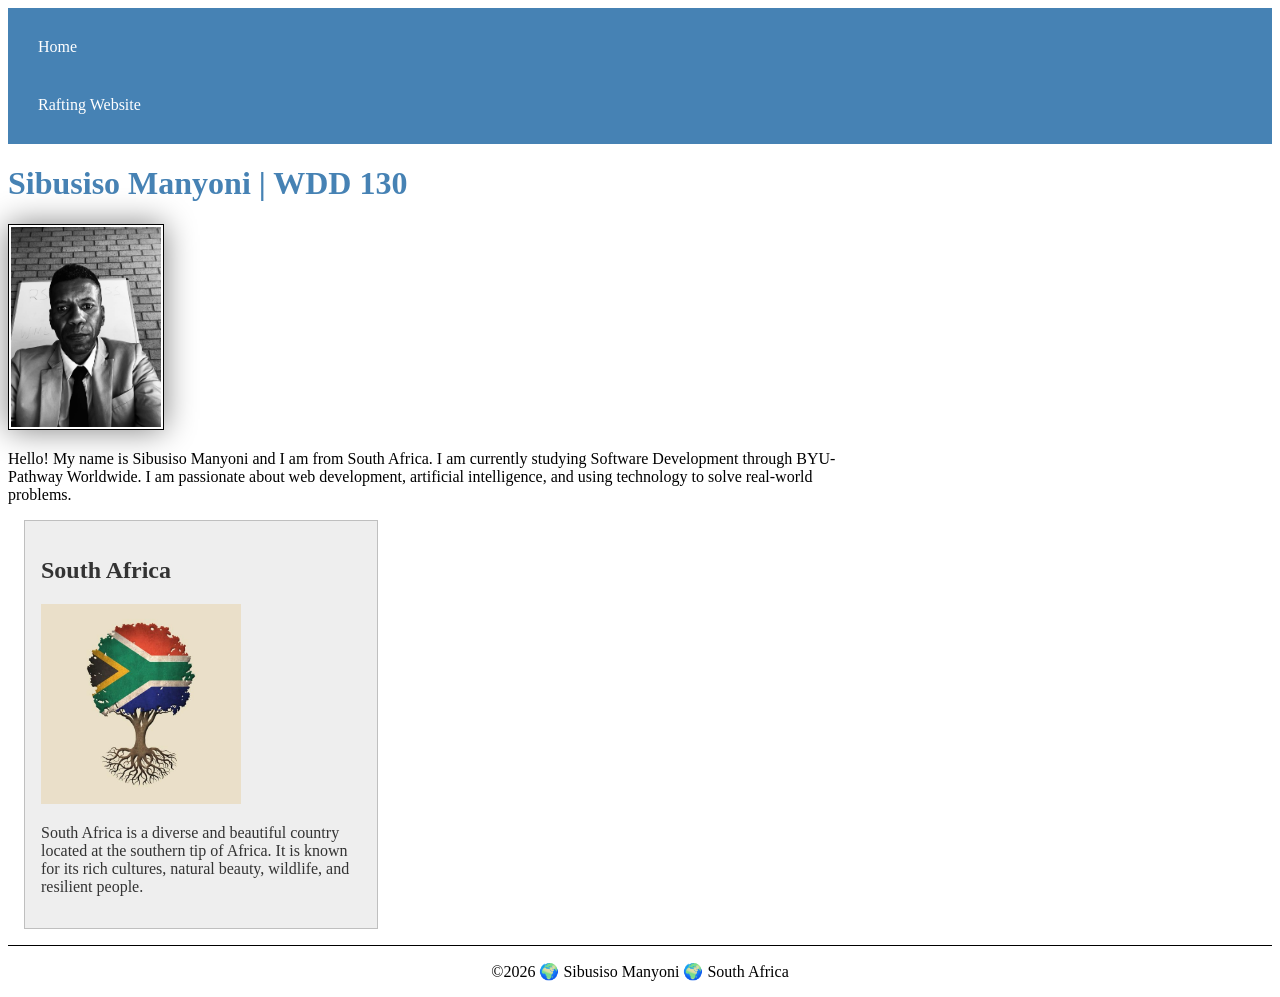
<file: index.html>
<!DOCTYPE html>
<html lang="en-US">

<head>
    <meta charset="utf-8">
    <meta name="viewport" content="width=device-width, initial-scale=1.0">
    <title>Sibusiso Manyoni | WDD 130</title>
    <meta name="description"
      content="Sibusiso Manyoni's WDD 130 course home page for web development learning and assignments.">
    <meta name="author" content="Sibusiso Manyoni">
    <link rel="stylesheet" href="styles/styles.css">
</head>

<body>
    <header>
        <nav>
            <a href="#">Home</a>
            <a href="wwr/">Rafting Website</a>
        </nav>
    </header>

    <main>
        <h1>Sibusiso Manyoni | WDD 130</h1>

        <img src="images/profile.jpg" alt="Hello, my name is Sibusiso Manyoni" width="200">

        <p>
            Hello! My name is Sibusiso Manyoni and I am from South Africa.
            I am currently studying Software Development through BYU-Pathway Worldwide.
            I am passionate about web development, artificial intelligence, and using technology
            to solve real-world problems.
        </p>
    </main>
    <aside>
        <h2>South Africa</h2>
        <img src="images/south-africa.jpg" alt="A beautiful view representing South Africa">
        <p>
            South Africa is a diverse and beautiful country located at the southern tip of Africa.
            It is known for its rich cultures, natural beauty, wildlife, and resilient people.
        </p>
    </aside>

    <footer>
        <p>
            &copy;<span id="currentyear"></span> 🌍 Sibusiso Manyoni 🌍 South Africa
        </p>
    </footer>

    <script>
        // Get current year
        const currentYear = new Date().getFullYear();

        // Insert current year into the span
        document.getElementById("currentyear").textContent = currentYear;
    </script>
</body>

</html>
</file>
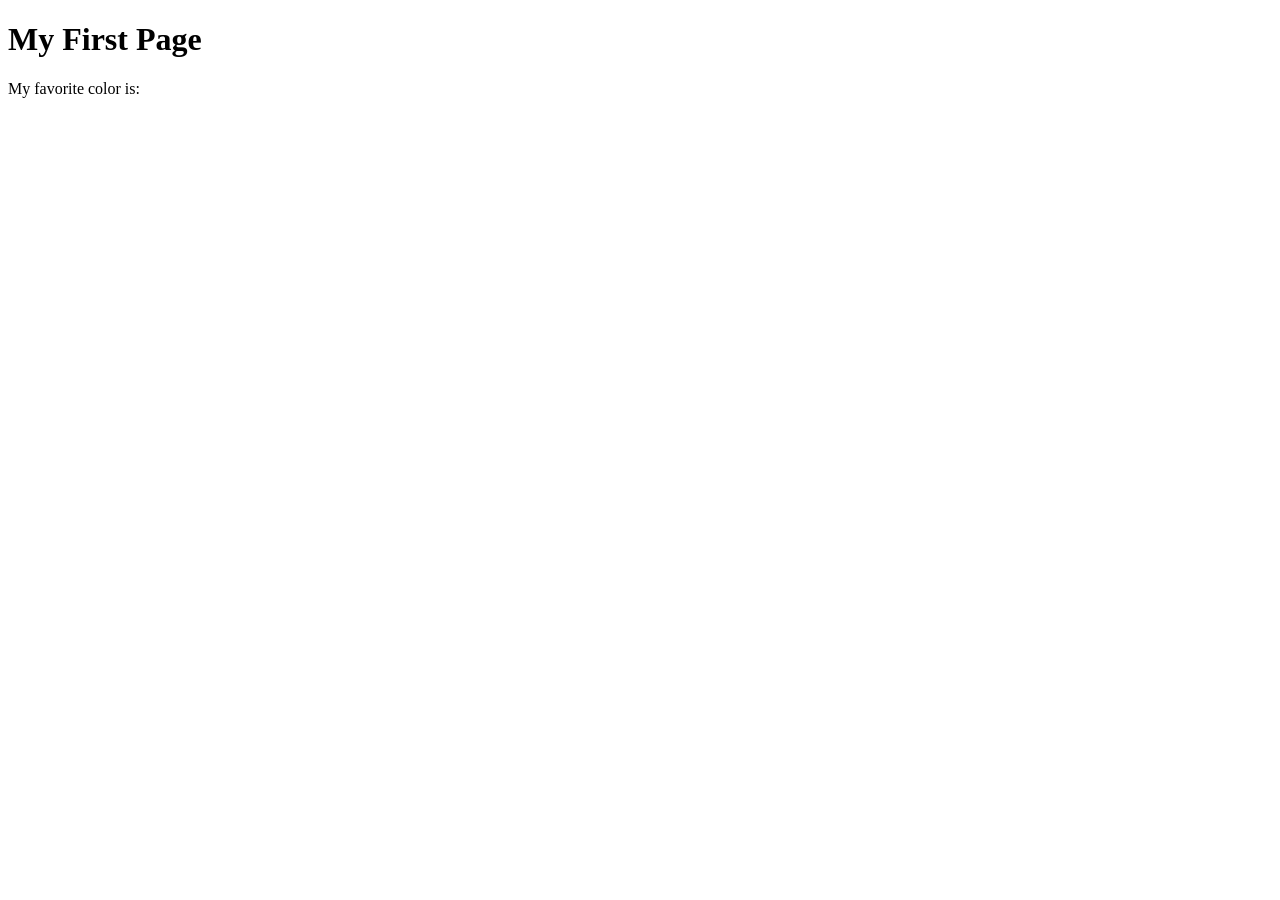
<file: week01/first-page.html>
<!DOCTYPE html>
<html lang="en">
<head>
    <meta charset="UTF-8">
    <meta name="viewport" content="width=device-width, initial-scale=1.0">
    <title>My First Page</title>
</head>
<body>
    <h1>My First Page</h1>
    <p>My favorite color is: </p>
</body>
</html>
</file>
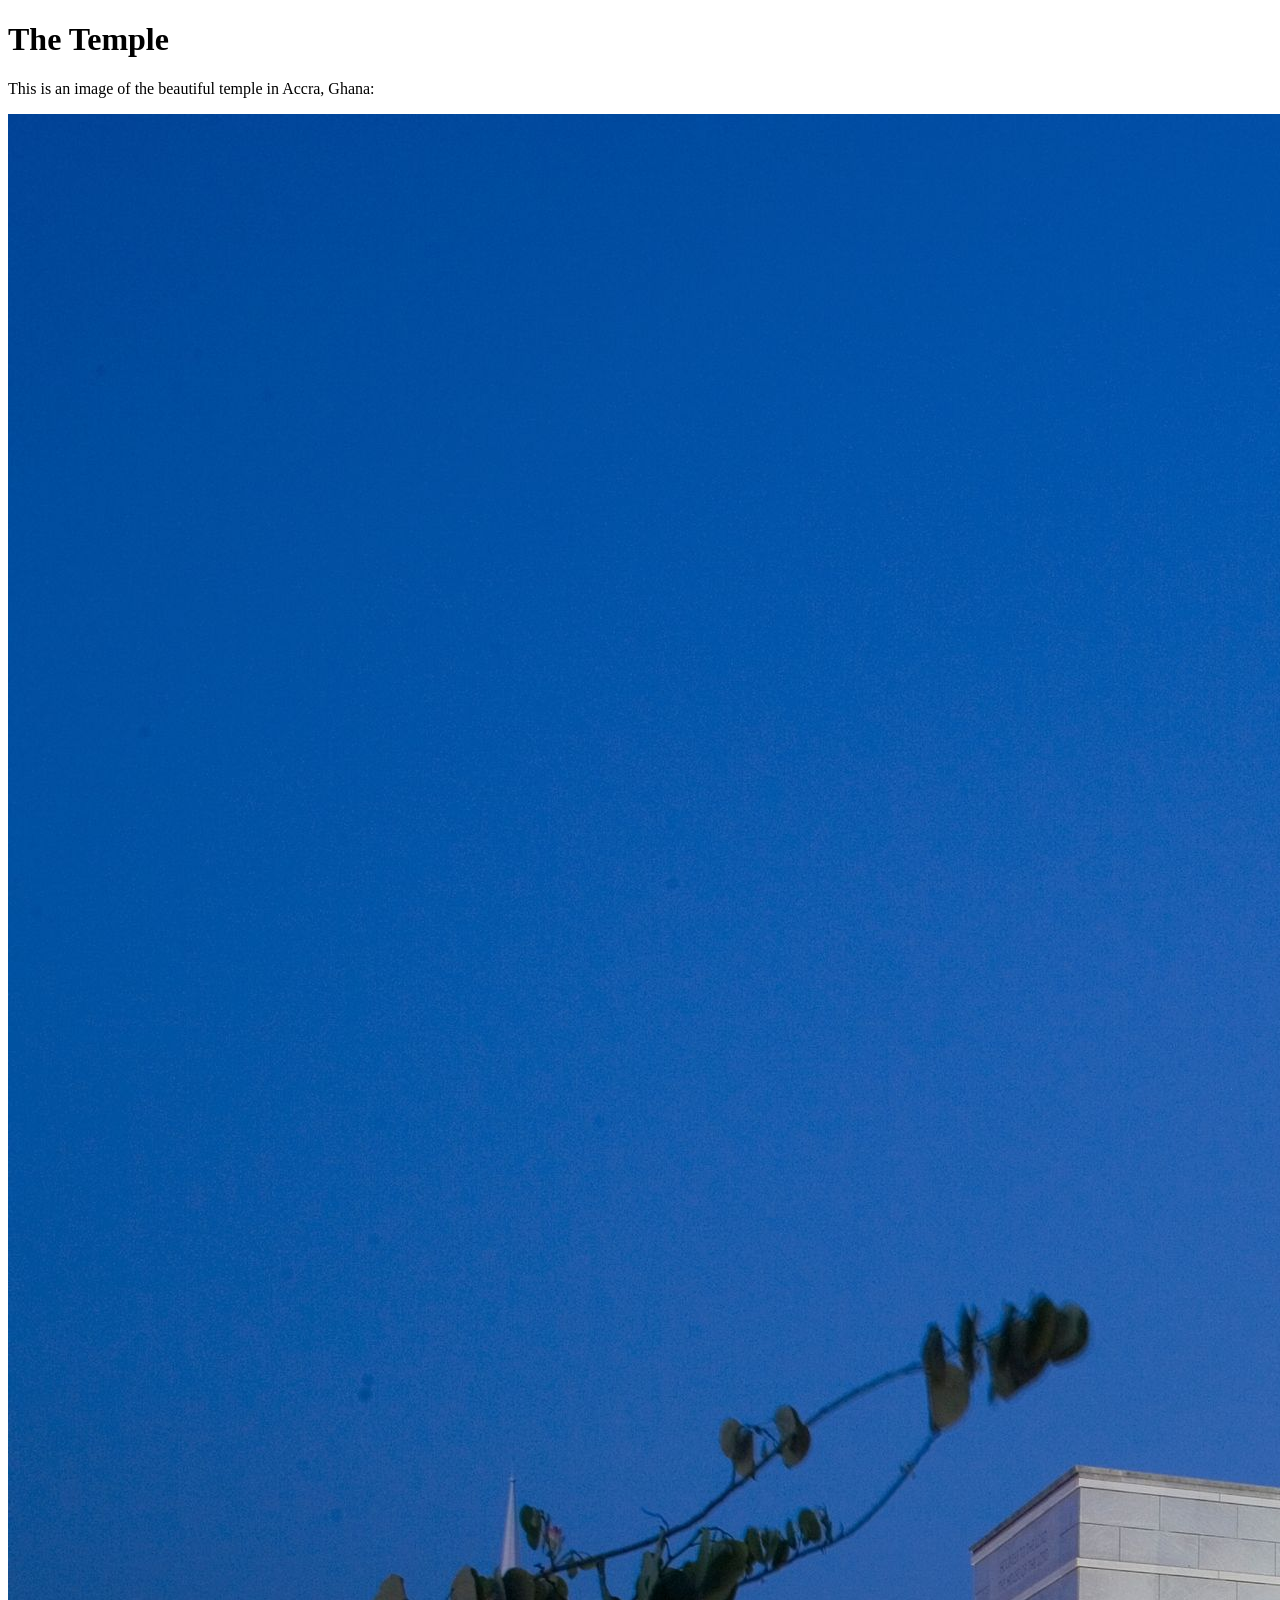
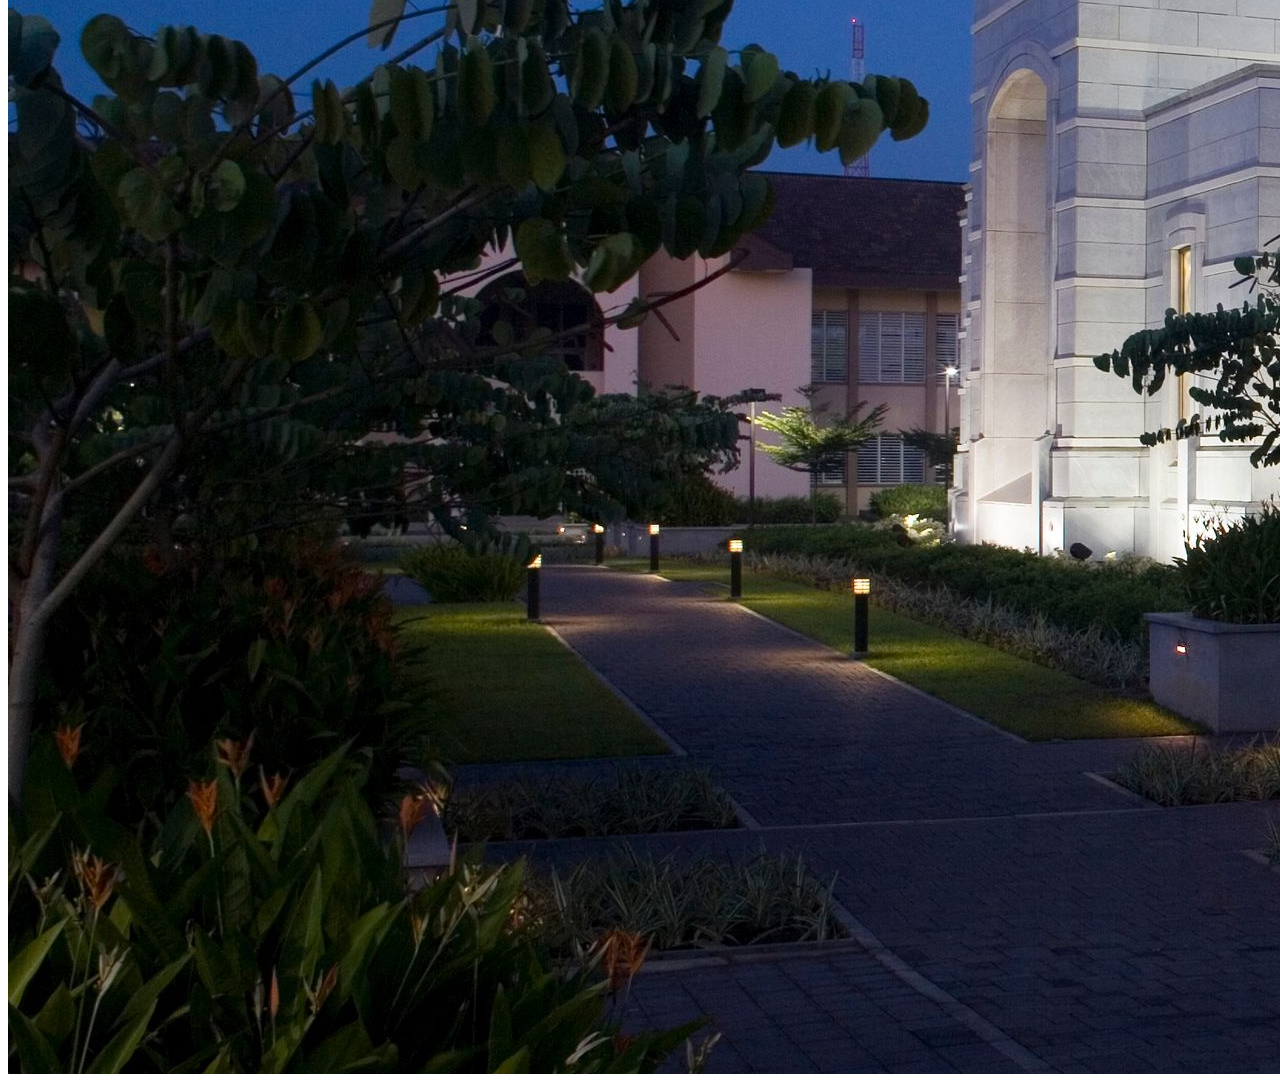
<file: week01/images.html>
<!DOCTYPE html>
<html lang="en">
<head>
    <meta charset="UTF-8">
    <meta name="viewport" content="width=device-width, initial-scale=1.0">
    <title>Temple Image</title>
</head>
<body>
    <h1>The Temple</h1>
    <p>This is an image of the beautiful temple in Accra, Ghana:</p>
    <img src="images/temple-large.jpeg" alt="The Accra Ghana Temple">
    
</body>
</html>
</file>
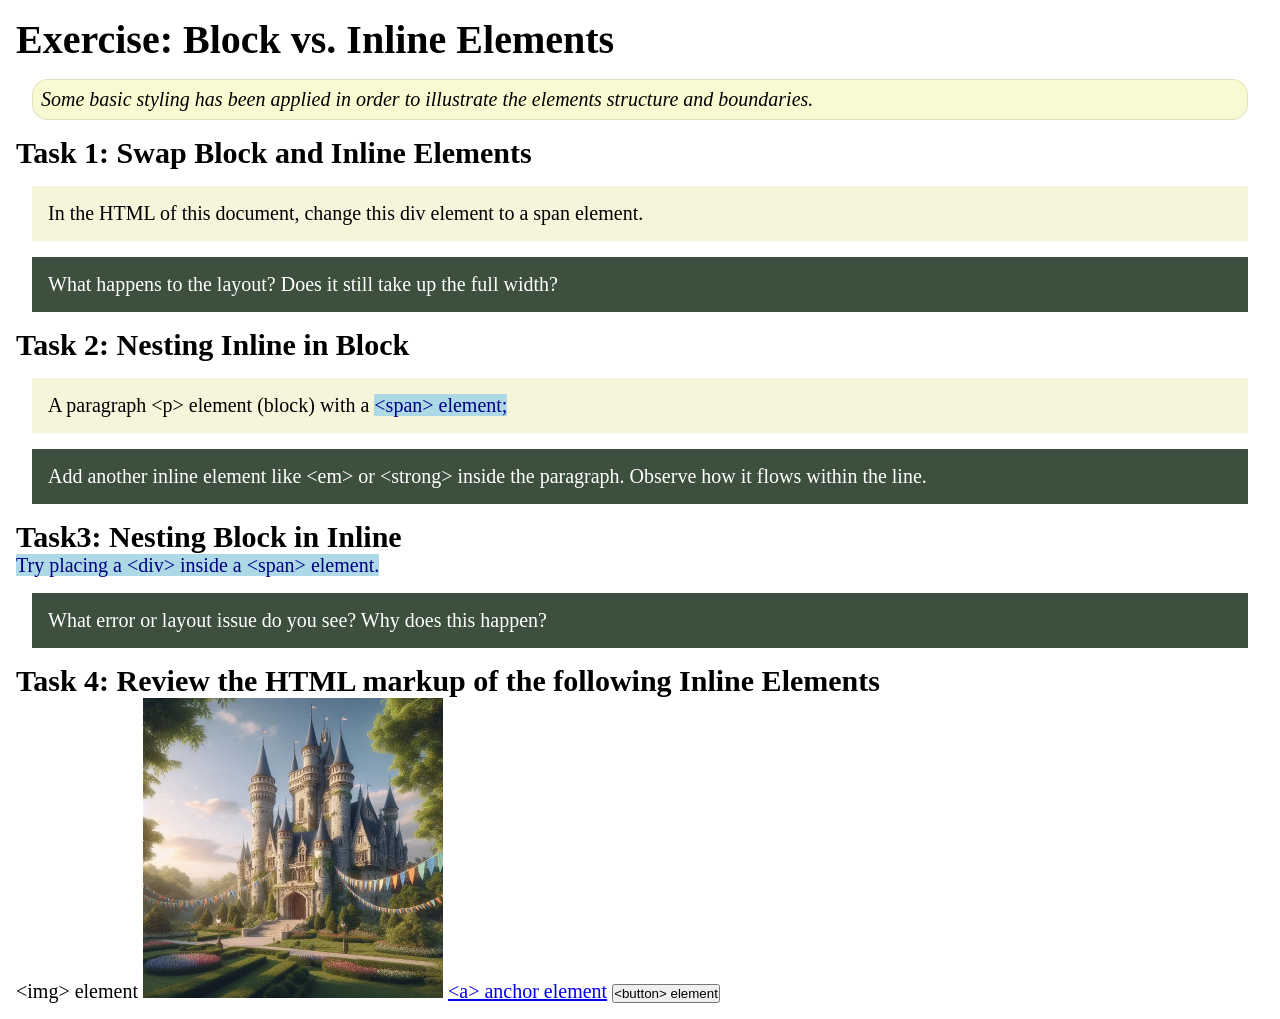
<file: week02/block-vs-inline.html>
<!DOCTYPE html>
<html lang="en">

<head>
    <meta charset="UTF-8">
    <meta name="viewport" content="width=device-width, initial-scale=1.0">
    <title>Exercise: Block vs. Inline Elements</title>
    <link rel="stylesheet" href="styles/block-vs-inline.css">
</head>

<body>
    <main>
        <h1>Exercise: Block vs. Inline Elements</h1>
        <p class="note">Some basic styling has been applied in order to illustrate the elements structure and
            boundaries.</p>

        <h2>Task 1: Swap Block and Inline Elements</h2>
        <div>In the HTML of this document, change this div element to a span element.</div>

        <p class="question">What happens to the layout? Does it still take up the full width?</p>

        <h2>Task 2: Nesting Inline in Block</h2>
        <p>A paragraph &lt;p&gt; element (block) with a <span>&lt;span&gt; element;</span></p>
        <p class="question">Add another inline element like &lt;em&gt; or &lt;strong&gt; inside the paragraph. Observe
            how it flows within the line.</p>

        <h2>Task3: Nesting Block in Inline</h2>
        <span>Try placing a &lt;div&gt; inside a &lt;span&gt; element.</span>
            <p class="question">What error or layout issue do you see? Why does this happen?</p>


            <h2>Task 4: Review the HTML markup of the following Inline Elements</h2>
        &lt;img&gt; element
        <img src="images/castle.webp" alt="placeholder image (images are inline)" width="300" height="300">
        <a href="https://churchofjesuschrist.org">&lt;a&gt; anchor element</a>
        <button type="button">&lt;button&gt; element</button>
    </main>
</body>

</html>
</file>
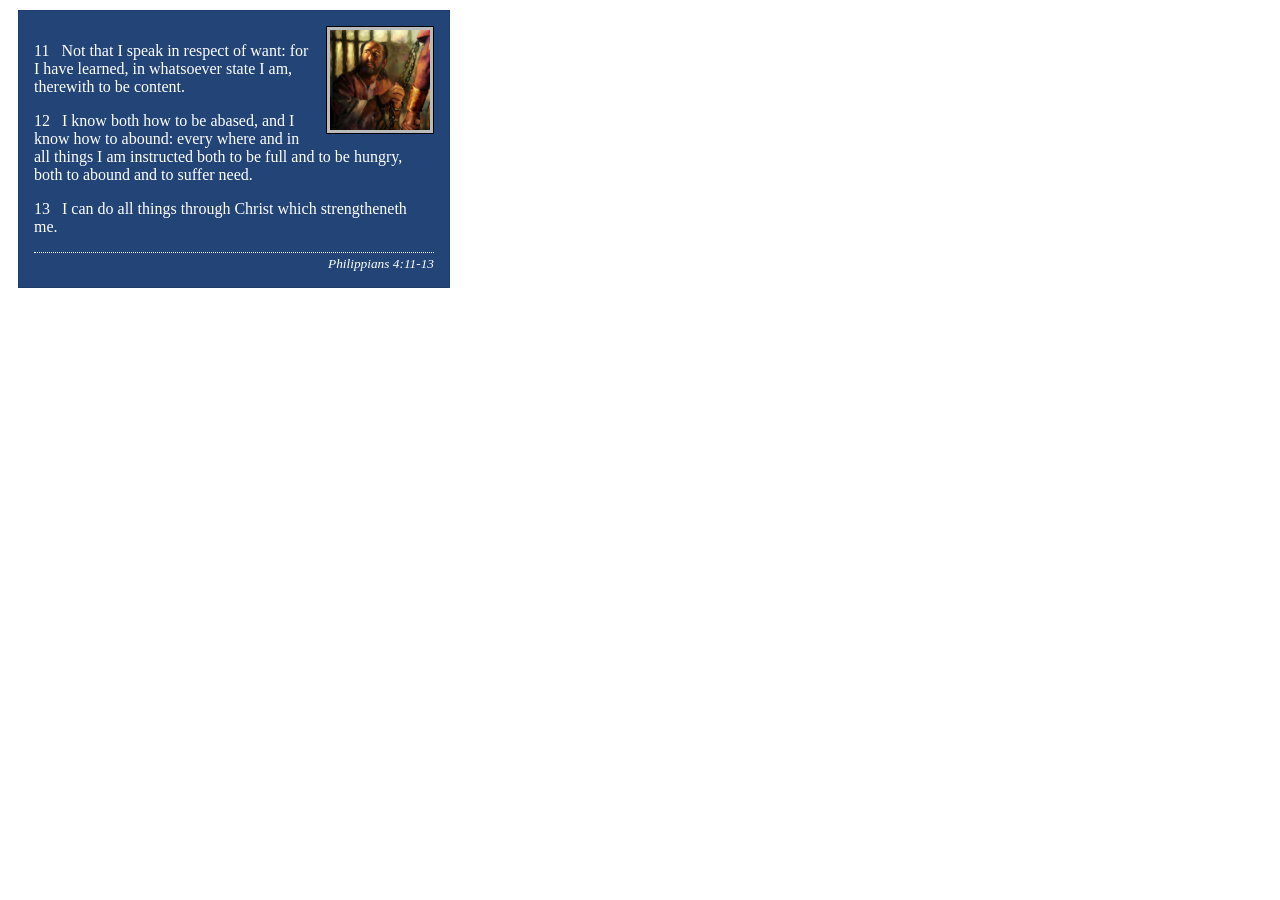
<file: week02/box-model-solution.html>
<!DOCTYPE html>
<html lang="en">
<head>
    <meta charset="UTF-8">
    <meta name="viewport" content="width=device-width, initial-scale=1.0">
    <title>Box Model Activity</title>
    <link rel="stylesheet" href="styles/box-model-solution.css">
</head>
<body>
    <main>
        <div class="callout">
            <img src="images/apostle-paul-imprisoned.webp" alt="Paul the Apostle - Imprisoned in Rome" width="200" height="200">
            <blockquote>
                <p>11 &nbsp; Not that I speak in respect of want: for I have learned, in whatsoever state I am, therewith to be content.</p>
                <p>12 &nbsp; I know both how to be abased, and I know how to abound: every where and in all things I am instructed both to be full and to be hungry, both to abound and to suffer need.</p>
                <p>13 &nbsp; I can do all things through Christ which strengtheneth me.</p>
            </blockquote>
            <cite>Philippians 4:11-13</cite>
        </div>
    </main>
</body>
</html>
</file>
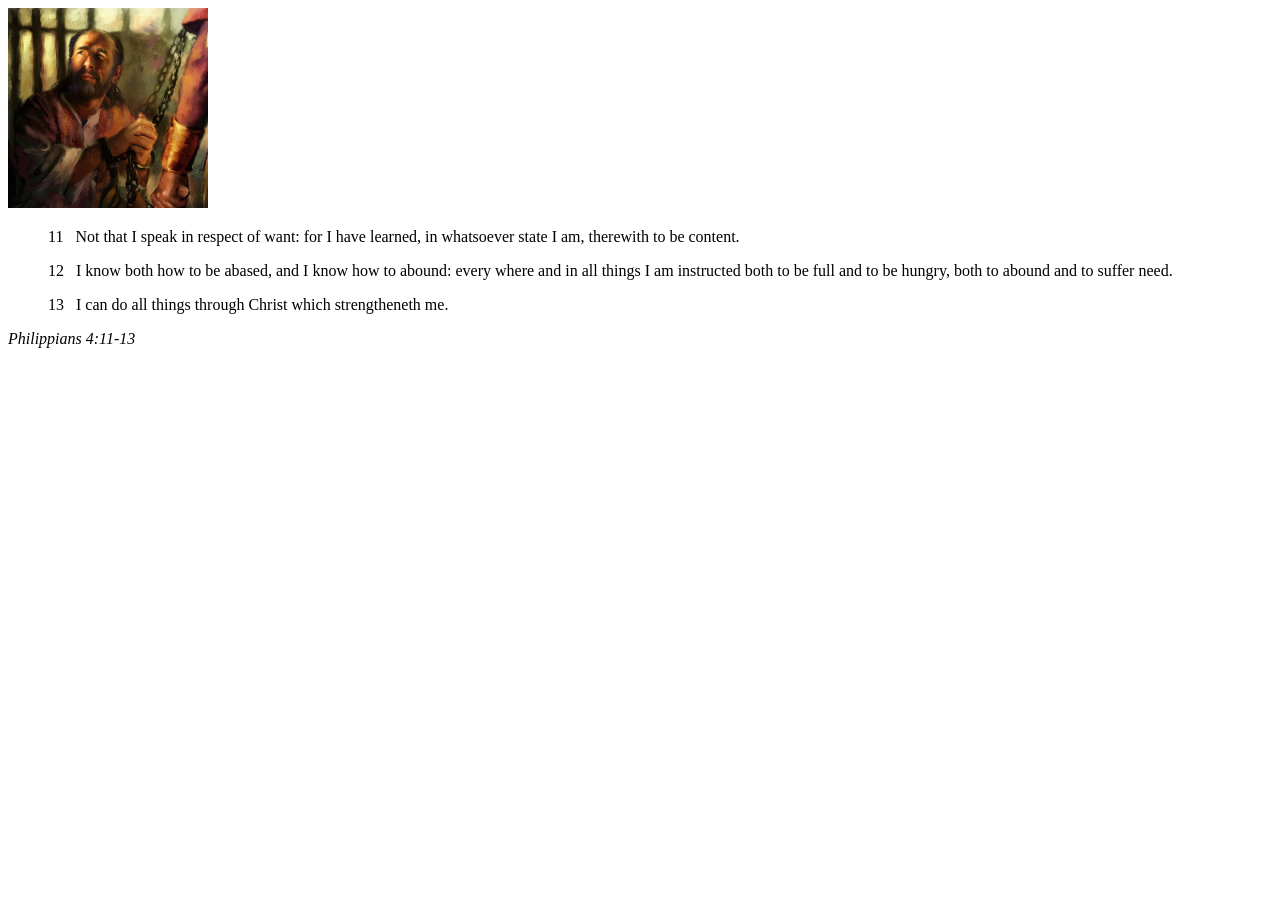
<file: week02/box-model.html>
<!DOCTYPE html>
<html lang="en">
<head>
    <meta charset="UTF-8">
    <meta name="viewport" content="width=device-width, initial-scale=1.0">
    <title>Box Model Activity</title>
</head>
<body>
    <main>
        <div class="callout">
            <img src="images/apostle-paul-imprisoned.webp" alt="Paul the Apostle - Imprisoned in Rome" width="200" height="200">
            <blockquote>
                <p>11 &nbsp; Not that I speak in respect of want: for I have learned, in whatsoever state I am, therewith to be content.</p>
                <p>12 &nbsp; I know both how to be abased, and I know how to abound: every where and in all things I am instructed both to be full and to be hungry, both to abound and to suffer need.</p>
                <p>13 &nbsp; I can do all things through Christ which strengtheneth me.</p>
            </blockquote>
            <cite>Philippians 4:11-13</cite>
        </div>
    </main>
</body>
</html>
</file>
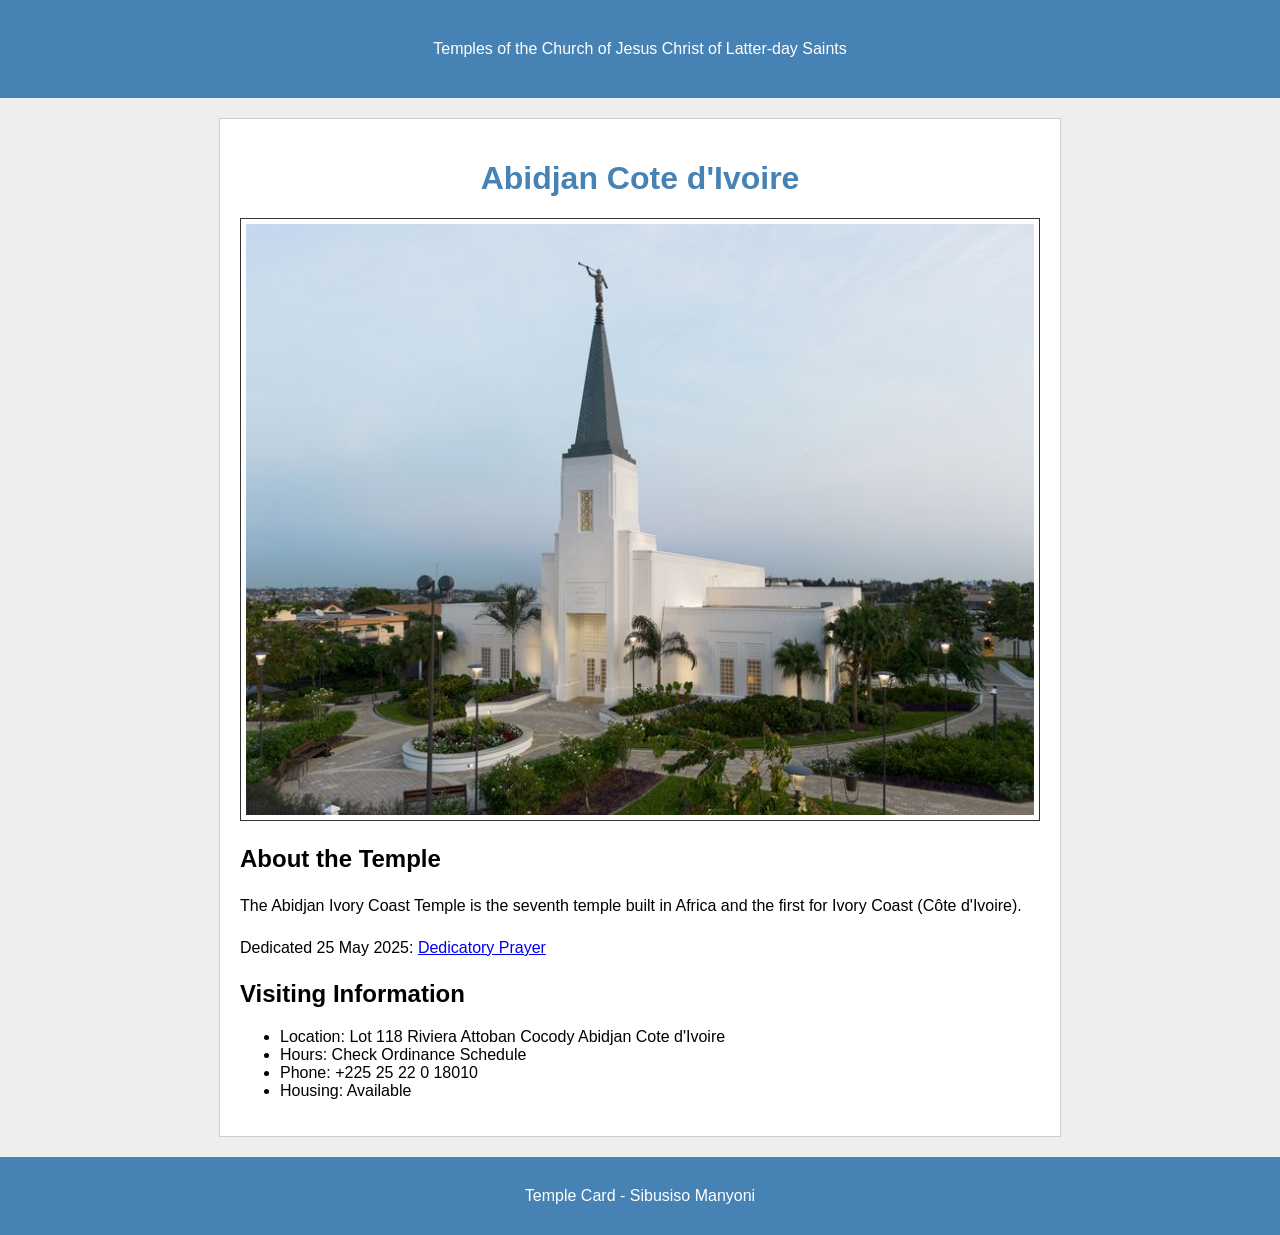
<file: week02/temple.html>
<!DOCTYPE html>
<html lang="en">

<head>
    <meta charset="UTF-8">
    <meta name="viewport" content="width=device-width, initial-scale=1.0">
    <title>Temple Card - Abidjan Cote d'Ivoire</title>

    <!-- Link CSS file -->
    <link rel="stylesheet" href="styles/temple.css">
</head>

<body>
    <header>
        <p>Temples of the Church of Jesus Christ of Latter-day Saints</p>
    </header>
    <main>
        <h1>Abidjan Cote d'Ivoire</h1>
        <picture>
            <img src="images/abidjan-ivory-coast.jpeg" alt="Abidjan Cote d'Ivoire Temple">
        </picture>
        <section>
            <h2>About the Temple</h2>
            <p>The Abidjan Ivory Coast Temple is the seventh temple built in Africa and the first
                for Ivory Coast (Côte
                d'Ivoire).</p>
            <p>Dedicated 25 May 2025: <a
                  href="https://www.churchofjesuschrist.org/temples/dedicatory-prayer/abidjan-ivory-coast-temple/2025-05-25?lang=eng"
                  target="_blank" rel="noopener noreferrer">Dedicatory Prayer</a></p>
        </section>
        <section>
            <h2>Visiting Information</h2>
            <ul>
                <li>Location: Lot 118 Riviera Attoban Cocody Abidjan Cote d'Ivoire</li>
                <li>Hours: Check Ordinance Schedule</li>
                <li>Phone: +225 25 22 0 18010</li>
                <li>Housing: Available</li>
            </ul>
        </section>
    </main>
    <footer>
        <p>Temple Card - Sibusiso Manyoni</p>
    </footer>
</body>

</html>
</file>
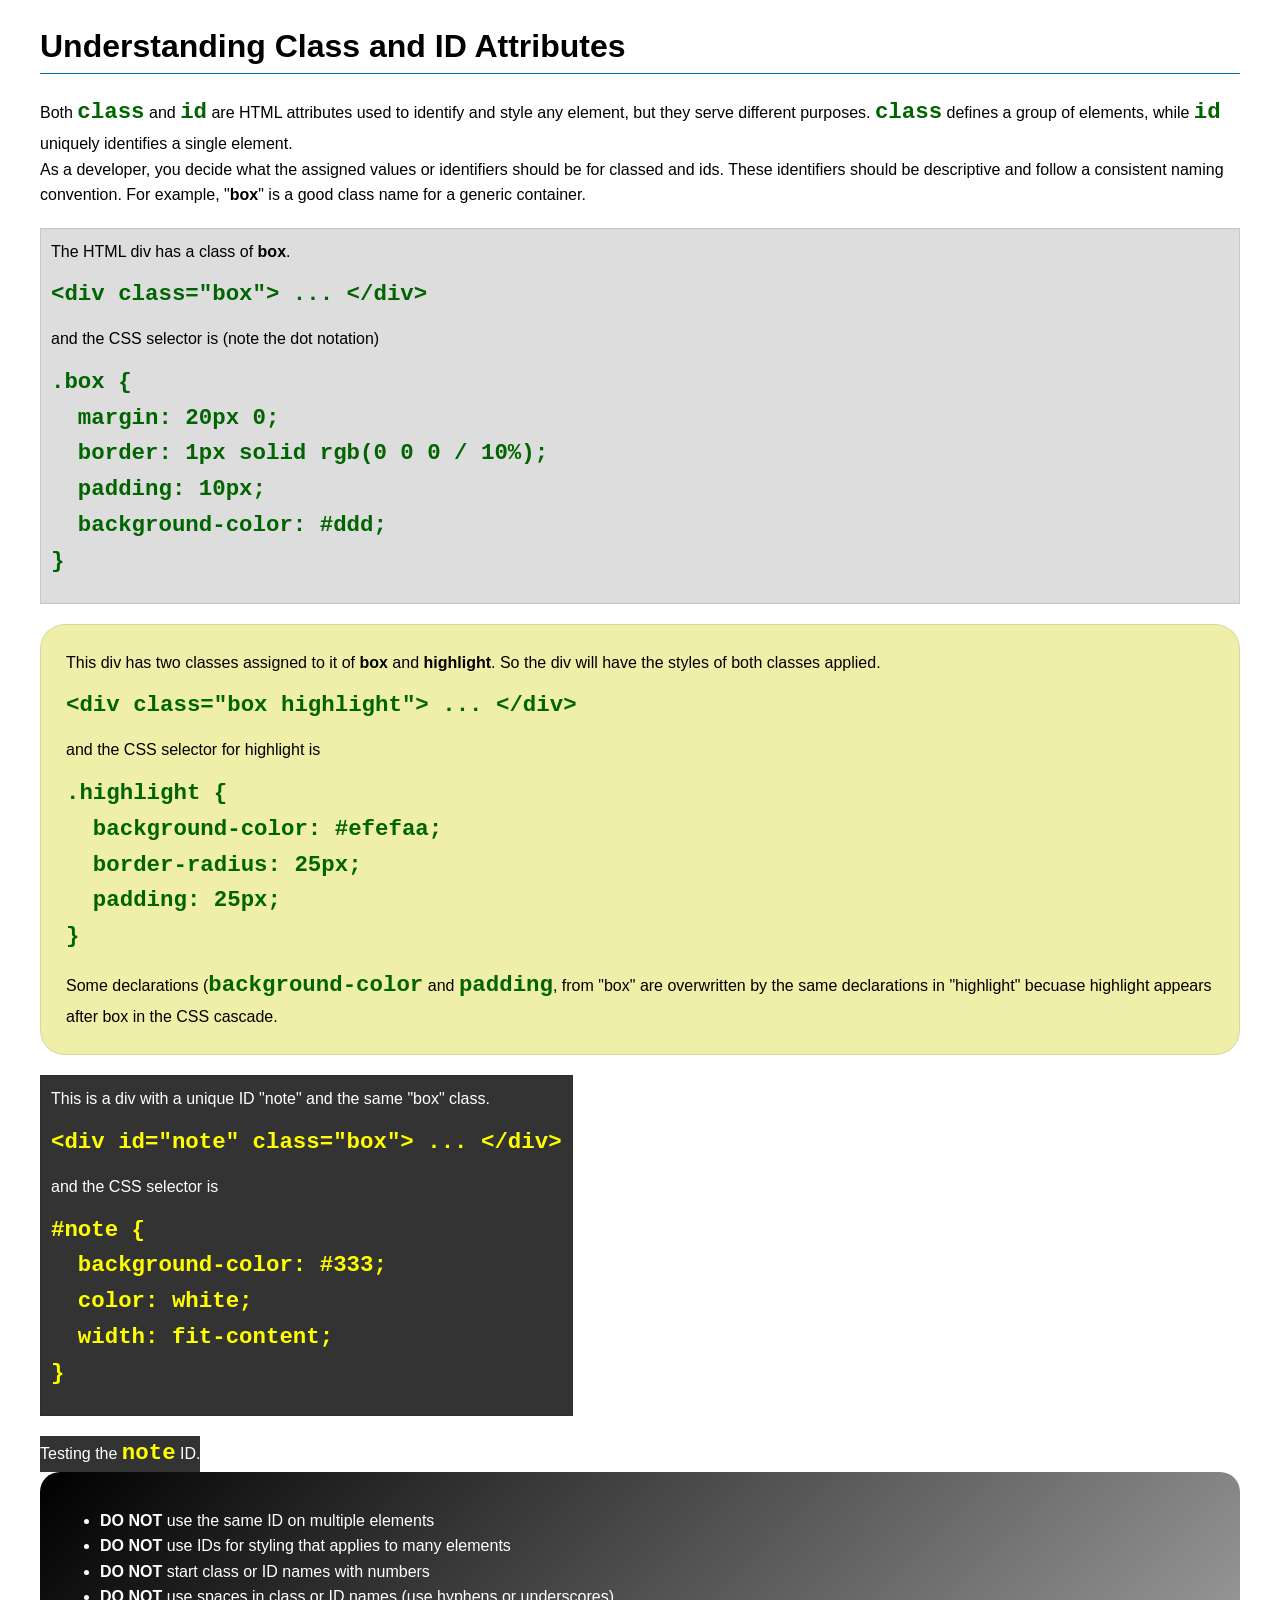
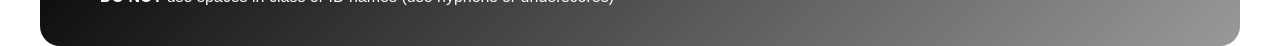
<file: week03/class-and-id.html>
<!DOCTYPE html>
<html lang="en">

<head>
    <meta charset="UTF-8">
    <meta name="viewport" content="width=device-width, initial-scale=1.0">
    <title>Class vs ID Attributes</title>
    <link rel="stylesheet" href="styles/class-and-id.css">
</head>

<body>
    <h1>Understanding Class and ID Attributes</h1>
    <p>Both <code>class</code> and <code>id</code> are HTML attributes used to identify and style any element, but they
        serve different purposes. <code>class</code> defines a group of elements, while <code>id</code> uniquely
        identifies a single element.</p>
    <p>As a developer, you decide what the assigned values or identifiers should be for classed and ids. These
        identifiers should be
        descriptive and follow a consistent naming convention. For example, "<strong>box</strong>" is a good class name
        for a generic container.</p>
    <div class="box">
        <p>The HTML div has a class of <strong>box</strong>.</p>
        <pre><code class="html">&lt;div class="box"&gt; ... &lt;/div&gt;</code></pre>
        and the CSS selector is (note the dot notation)
        <pre><code class="css">.box {
  margin: 20px 0;
  border: 1px solid rgb(0 0 0 / 10%);
  padding: 10px;
  background-color: #ddd; 
}</code></pre>
    </div>

    <div class="box highlight">
        <p>This div has two classes assigned to it of <strong>box</strong> and <strong>highlight</strong>. So the div
            will have the styles of both classes applied.</p>
        <pre><code class="html">&lt;div class="box highlight"&gt; ... &lt;/div&gt;</code></pre>
        and the CSS selector for highlight is
        <pre><code class="css">.highlight {
  background-color: #efefaa;
  border-radius: 25px;
  padding: 25px;
}</code></pre>
<p>Some declarations (<code>background-color</code> and <code>padding</code>, from "box" are overwritten by the same declarations in "highlight" becuase highlight appears after box in the CSS cascade.</p>
    </div>

    <div id="note" class="box">
        <p>This is a div with a unique ID "note" and the same "box" class.</p>
        <pre><code class="html">&lt;div id="note" class="box"&gt; ... &lt;/div&gt;</code></pre>
        and the CSS selector is
        <pre><code class="css">#note {
  background-color: #333;
  color: white;
  width: fit-content;
}</code></pre>
    </div>

    <div id="note">
        <p>Testing the <code>note</code> ID.</p>
    </div>

    <section id="best-practice">
        <ul>
            <li><strong>DO NOT</strong> use the same ID on multiple elements</li>
            <li><strong>DO NOT</strong> use IDs for styling that applies to many elements</li>
            <li><strong>DO NOT</strong> start class or ID names with numbers</li>
            <li><strong>DO NOT</strong> use spaces in class or ID names (use hyphens or underscores)</li>
        </ul>
    </section>




</body>

</html>
</file>
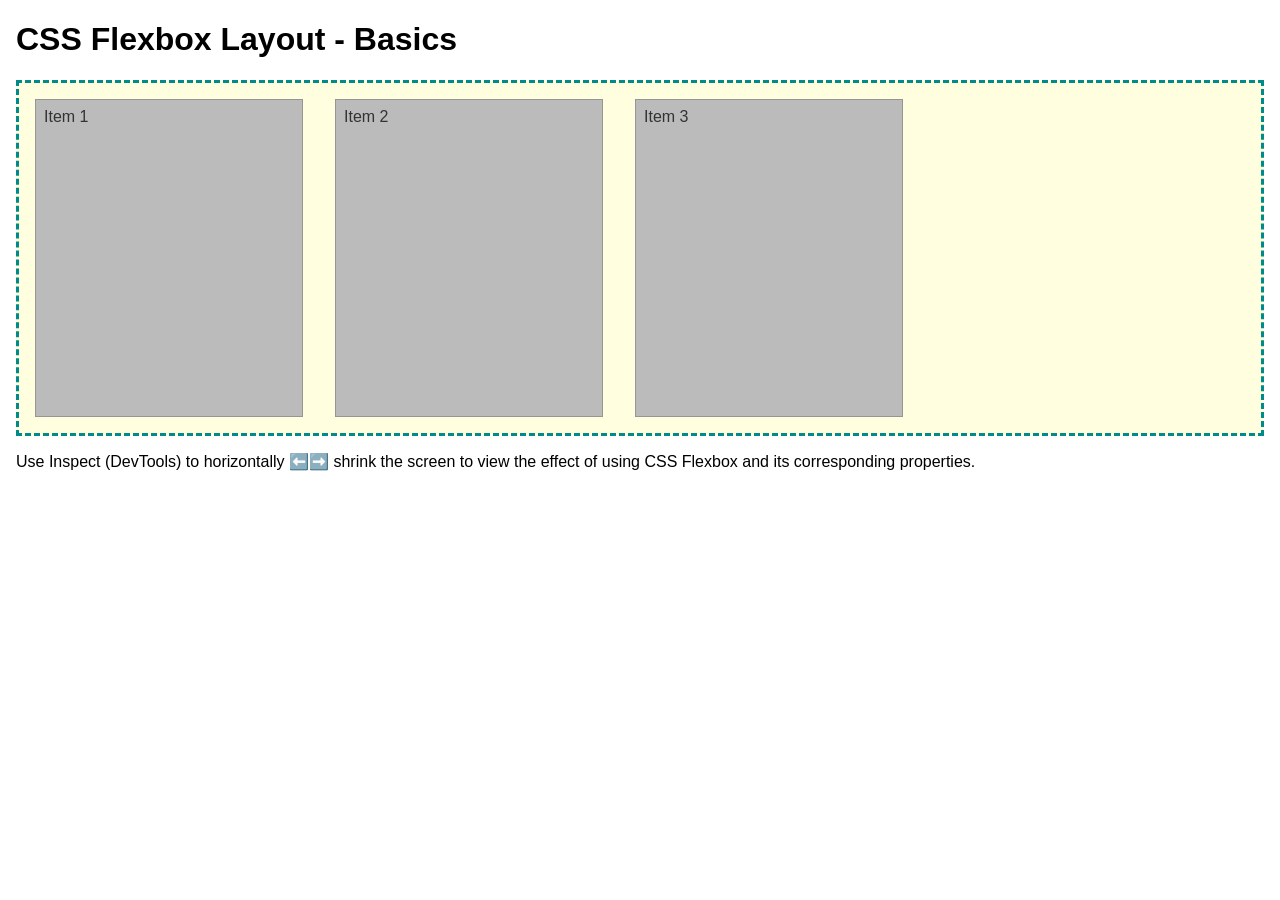
<file: week04/flexbox-layout.html>
<!DOCTYPE html>
<html lang="en">
<head>
    <meta charset="UTF-8">
    <meta name="viewport" content="width=device-width, initial-scale=1.0">
    <title>CSS Flexbox Layout - Basics</title>
    <link rel="stylesheet" href="styles/flexbox.css">
</head>
<body>
    <main>
        <h1>CSS Flexbox Layout - Basics</h1>
        <div class="flex-container">
            <div class="flex-item item1">Item 1</div>
            <div class="flex-item item2">Item 2</div>
            <div class="flex-item item3">Item 3</div>
        </div>
        <p>Use Inspect (DevTools) to horizontally ⬅️➡️ shrink the screen to view the effect of using CSS Flexbox and its corresponding properties.</p>
    </main>
</body>
</html>
</file>
<file: styles/styles.css>
/* Navigation styling */
nav {
  background-color: steelblue;
  padding: 10px;
}

/* Navigation links */
nav a {
  color: white;
  padding: 20px;
  display: block;
  text-decoration: none;
}

/* Limit the width of the main content area */
main {
  max-width: 840px;
}

/* Main heading */
h1 {
  color: steelblue;
}

/* Profile image styling */
main img {
  width: 150px;
  height: auto;
  border: 1px solid black;
  padding: 2px;
  box-shadow: 0 0 30px gray;
}

/* Remove padding from paragraphs */
p {
  padding: 0;
}

/* Style the aside section */
aside {
  width: 20rem;
  margin: 1rem;
  border: 1px solid rgb(0 0 0 / 0.2);
  padding: 1rem;
  background-color: #eee;
  color: #333;
}

/* Style aside images */
aside img {
  width: 200px;
  height: auto;
}

/* Footer styling */
footer {
  margin-top: 1rem;
  border-top: 1px solid #000;
  text-align: center;
}
</file>
<file: week02/styles/block-vs-inline.css>
* {
    margin: 0;
    padding: 0;
}

body {
    font-size: 20px;
    margin: 1rem;
}

p,
div {
    background-color: beige;
    margin: 1rem;
    padding: 1rem;
}

span {
    color: navy;
    background-color: lightblue;
}

code {
    margin: 0;
    padding: 0;
    color: green;
    font-size: 1.2rem;
}

.note {
    font-style: italic;
    background-color: lightgoldenrodyellow;
    border-radius: 1rem;
    border: 1px solid rgb(0 0 0 / 10%);
    margin: 1rem;
    padding: .5rem;
}

.question {
    background-color: #3d503d;
    color: #fff;
}
</file>
<file: week02/styles/box-model-solution.css>
.callout {
    max-width: 400px;
    margin: 10px;
    border: 1px solid rgba(0, 0, 0, .1);
    padding: 15px;
    background-color: #247;
    color: #fff;
}

.callout img {
    float: right;
    margin: 0 0 10px 15px;
    border: 1px solid #000;
    padding: 3px;
    background-color: #bbb;
    width: 100px;
    height: auto;

}

blockquote {
    margin: 0;
}

cite {
    display: block;
    border-top: 1px dotted #fff;
    padding-top: 3px;
    text-align: right;
    font-size: smaller;
}
</file>
<file: week02/styles/temple.css>
/* Page background */
body {
  font-family: Arial, sans-serif;
  background-color: #eee;
  margin: 0;
  padding: 0;
}

/* Header styling */
header {
  text-align: center;
  background-color: steelblue;
  color: white;
  padding: 20px;
}

/* Main content container */
main {
  max-width: 800px;
  margin: 20px auto;
  background-color: white;
  padding: 20px;
  border: 1px solid #ccc;
}

/* Main heading */
h1 {
  color: steelblue;
  text-align: center;
}

/* Temple image */
img {
  width: 100%;
  border: 1px solid #333;
  padding: 5px;
  box-sizing: border-box;
}

/* Paragraph styling */
p {
  line-height: 1.6;
}

/* Footer styling */
footer {
  text-align: center;
  margin-top: 20px;
  padding: 10px;
  background-color: steelblue;
  color: white;
}
</file>
<file: week03/styles/class-and-id.css>
body {
    font-family: Arial, sans-serif;
    line-height: 1.6;
    margin: 0;
    padding: 0 40px;
}

h1 {
    border-bottom: 1px solid rgb(0 110 182);
    padding-bottom: 0;
}



p {
    margin: 0;
}

code {
    color: darkgreen;
    font-weight: 700;
    font-size: 1.4rem;
}

/* Class examples - can be reused */

.box {
    margin: 20px 0;
    border: 1px solid rgb(0 0 0 / 10%);
    padding: 10px;
    background-color: #ddd; /* this is shorthand for #dddddd */
}

.highlight {
    background-color: #efefaa;
    border-radius: 25px;
    padding: 25px;
}

/* ID examples - should be unique */

#note {
    background-color: #333;
    color: white;
    width: fit-content;
}

#note code {
    color: yellow;
}

#best-practice {
    background: linear-gradient(135deg, #000 0%, #999 100%);
    color: white;
    border-radius: 20px;
    padding: 20px
}
</file>
<file: week04/styles/flexbox.css>
body {
    font-family: Helvetica, Arial, sans-serif;
    margin: 1rem;
}

.flex-container {
    border: 3px dashed darkcyan;
    background-color: lightyellow;
    display: flex;
    flex-wrap: wrap;
}

.flex-item {
    width: 250px;
    margin: 1rem;
    border: 1px solid rgb(0 0 0 / 20%);
    padding: 0.5rem;
    background-color: #bbb;
    color: #333;
}

.item1 {
    min-height: 100px;
}

.item2 {
    min-height: 200px;
}

.item3 {
    min-height: 300px;
}
</file>
